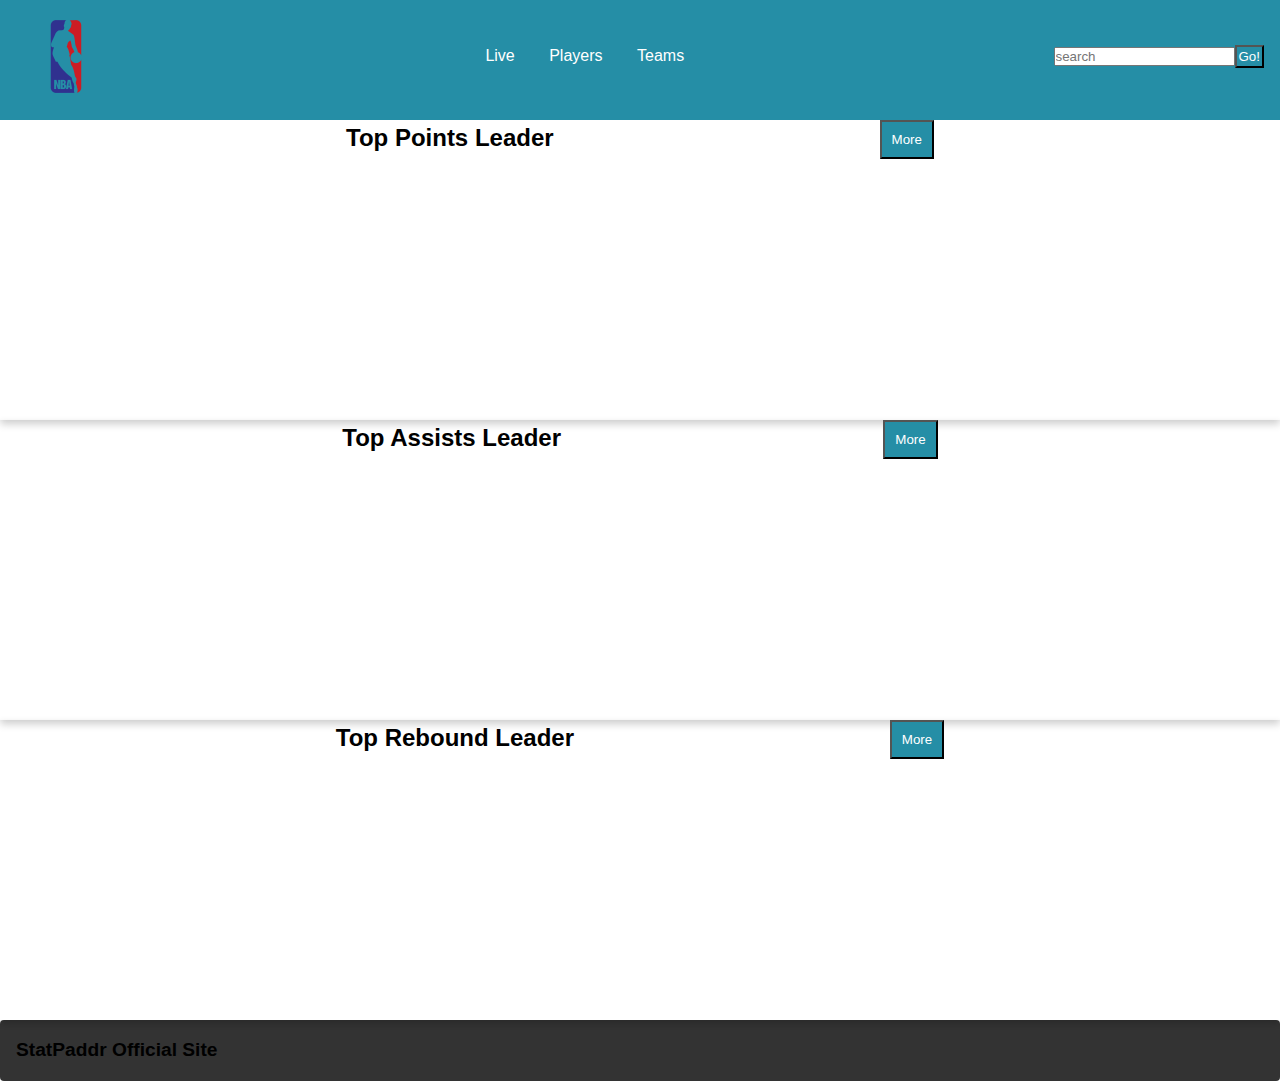
<file: index.html>
<!DOCTYPE html>
<html lang="en">
<head>
    <meta charset="UTF-8">
    <meta http-equiv="X-UA-Compatible" content="IE=edge">
    <meta name="viewport" content="width=device-width, initial-scale=1.0">
    <title>Test</title>
    <link rel="stylesheet" href="style.css" />
</head>
<body>
    <div>
        
        <div class="header">
            <nav>
                <img src="nbalogo.png" alt="NBA logo" width="100" height="75">
                    <ul class="nav-links">
                        <li><a href="">Live</a></li>
                        <li><a href="players.html">Players</a></li>
                        <li><a href="teams.html">Teams</a></li>
                    </ul>
                    <form><input type="text" placeholder="search"><button class="search-button" type="submit">Go!</button></form>
            </nav>
        </div>

        <div class="card">
            <div class="container">
                <h2>Top Points Leader</h2>
                <button class='container-button' id="points-button">More</button>
                
            </div>
        </div>

        <div class="card">
            <div class="container">
                <h2>Top Assists Leader</h2>
                <button class='container-button' id="assist-button">More</button>


                
                
            </div>
        </div>

        <div class="card">
            <div class="container">
                <h2>Top Rebound Leader</h2>
                <button class='container-button' id="rebound-button">More</button>

                
            </div>
        </div>



        <footer class="footer">
            <p>StatPaddr Official Site</p>
        </footer>



</div>





 

    <script src="script.js"></script>
</body>
</html>
</file>
<file: style.css>
* {
    margin:0;
    padding: 0;
    box-sizing: border-box;
  }
  

html {
    background-color: #ffffff;
    font-size: 16px;
    min-width: 300px;

}

body {
    margin: 0;
    padding: 0;
    background-color: #ffffff;
    font-family: 'Franklin Gothic Medium', 'Arial Narrow', Arial, sans-serif;
    font-weight: 400;
    line-height: 1.5;
}


.header {
    padding-top: 1rem;
    padding-left: 1rem;
    padding-right: 1rem;
    padding-bottom: 1.5rem;
    background: #258EA6;
    position: relative;
}

nav {
    display: flex;
    align-items: center;
    justify-content: space-between;

}


.logo {
    width: 140px;
}

.nav-links {
    padding: 28px 0;

}

.nav-links li {
    display: inline-block;
    margin: 0 15px; 
}

.nav-links li a {
    text-decoration: none;
    color: #fff;
    padding:5px 0;
}

.nav-links li a:hover {
    box-shadow: 0 8px 16px 0 rgba(0,0,0,0.2);
  }


h1 {
    color: #fff;
    
}


.card {
    box-shadow: 0 4px 8px 0 rgba(0,0,0,0.2);
    transition: 0.3s;
  }

  .card:hover {
    box-shadow: 0 8px 16px 0 rgba(0,0,0,0.2);
  }
  

  .container {
    margin: 0 20px;
    height: 300px;
    display: flex;
    justify-content: space-evenly;
    align-items: start;
    flex:1;
  } 


  .footer {
    flex-shrink: 0;
    padding: 1rem;
    background-color: rgba(0, 0, 0, 0.8);
    font-size: 1.2rem;
    font-weight: 600;
    border: 2px  rgba(0, 0, 0, 0.8);
    border-radius: 4px;
  }

.container-button {
    padding:10px;
    background:#258EA6;
    color:white;
    
    
}

.search-button{
    padding:2px;
    background:#258EA6;
    color:white;
}
</file>
